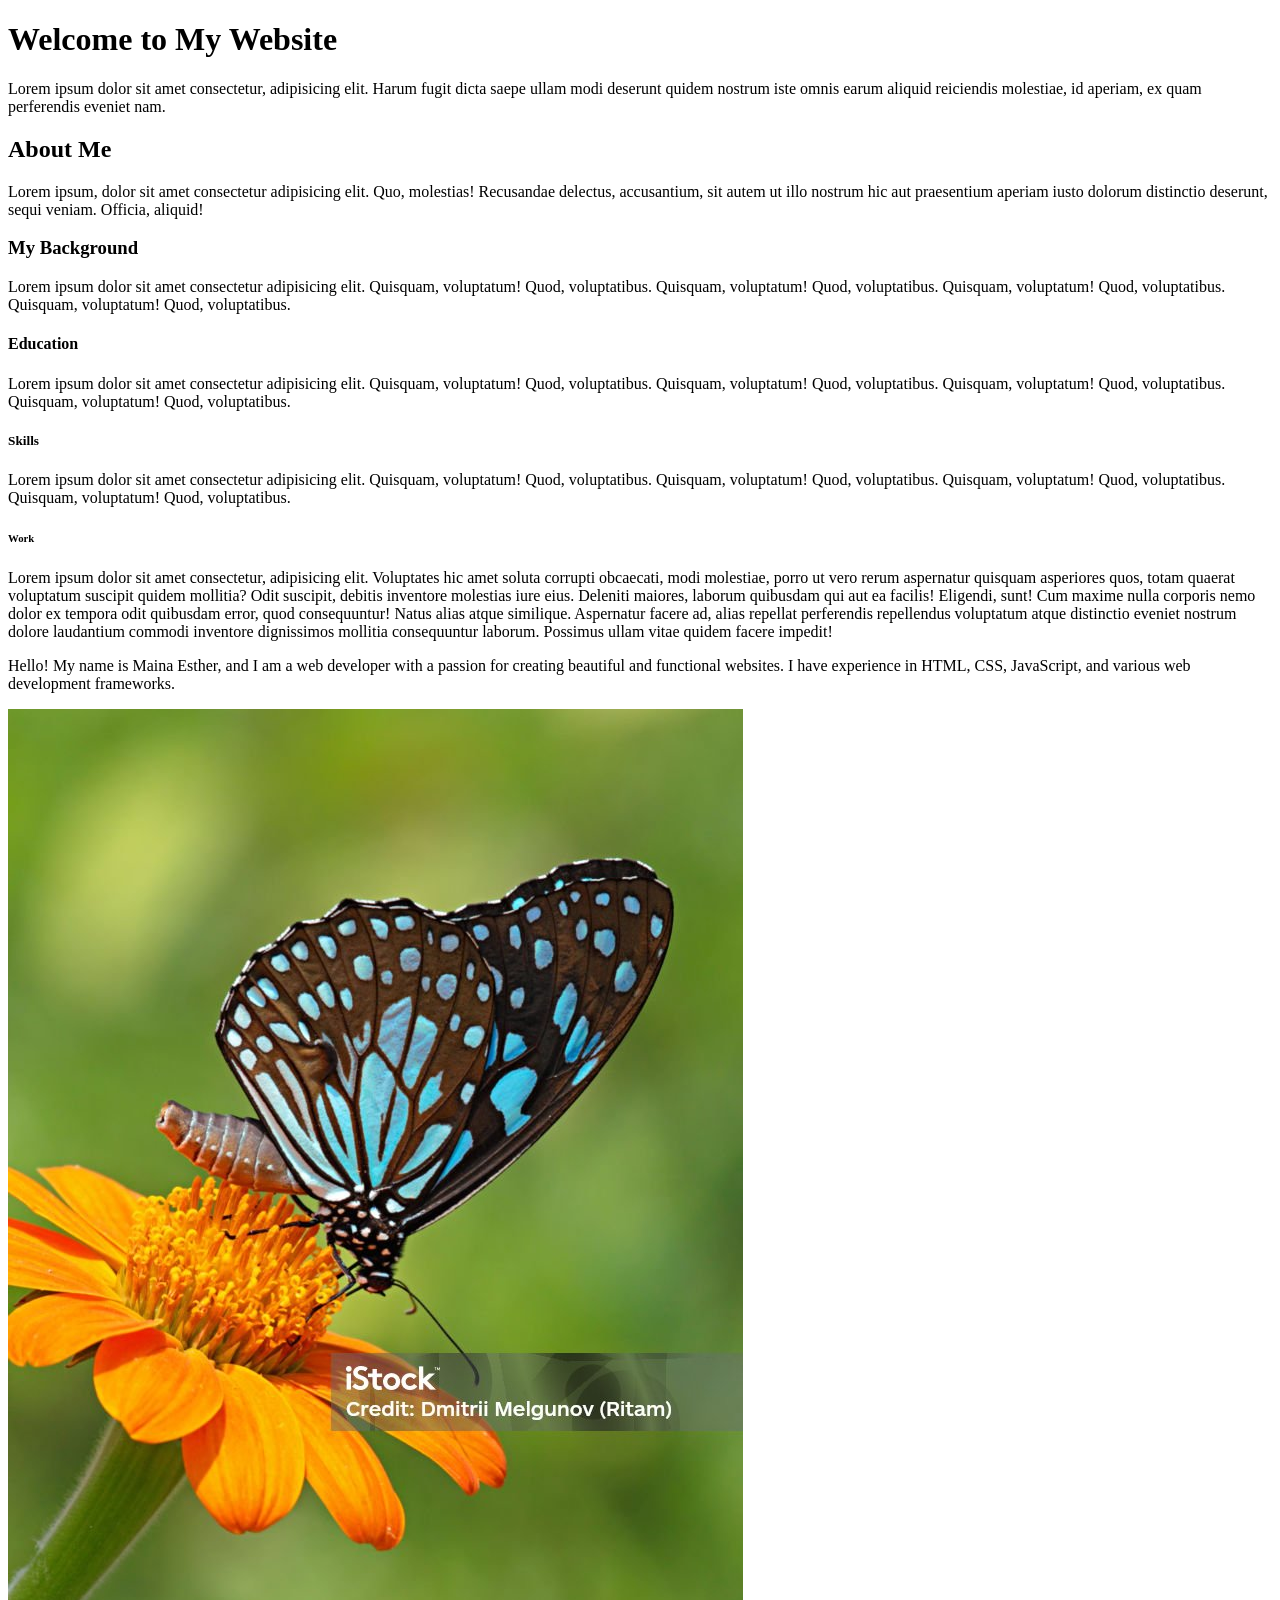
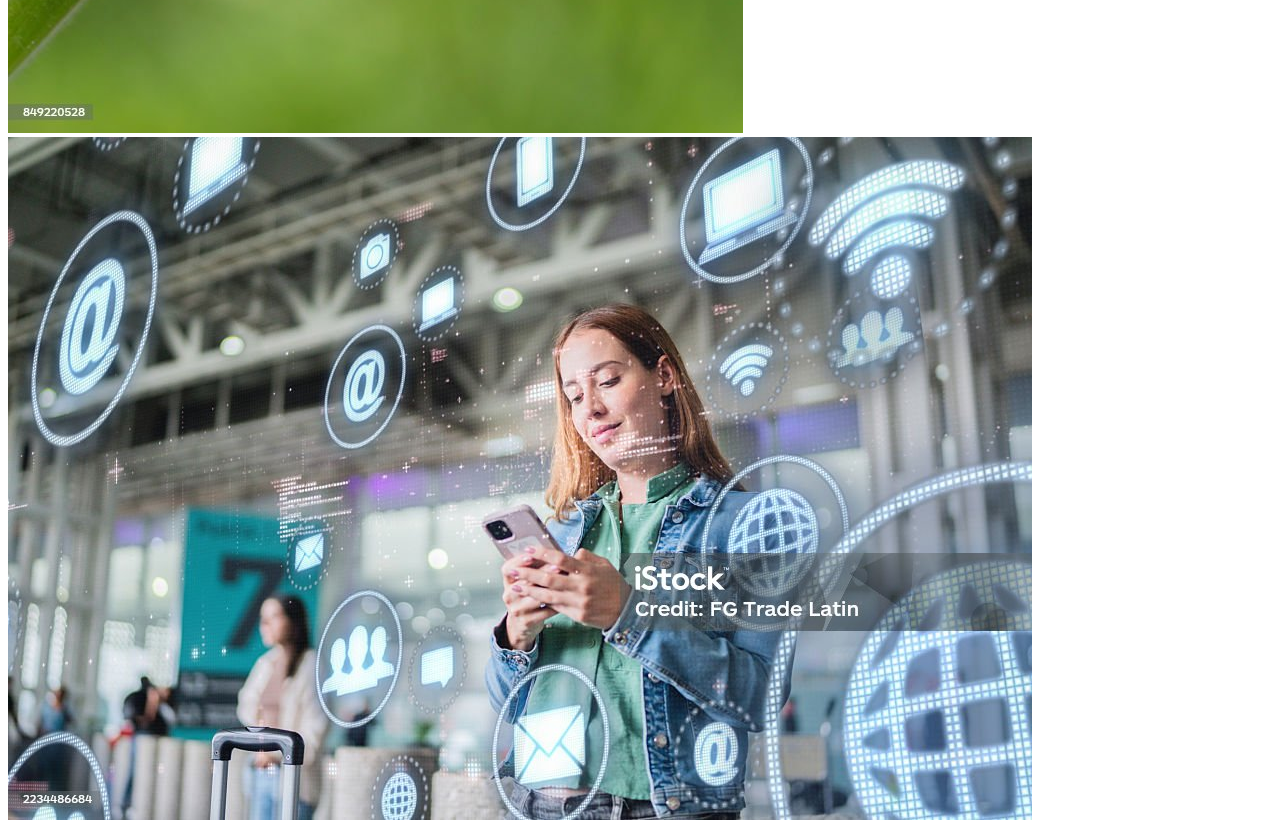
<file: Index.html>
<!DOCTYPE html>
<html lang="en">

<head>
    <meta charset="UTF-8">
    <meta name="viewport" content="width=device-width, initial-scale=1.0">
    <title>Document</title>
</head>

<body>
    <h1>Welcome to My Website</h1>
    <p>Lorem ipsum dolor sit amet consectetur, adipisicing elit. Harum fugit dicta saepe ullam modi deserunt quidem
        nostrum iste omnis earum aliquid reiciendis molestiae, id aperiam, ex quam perferendis eveniet nam.</p>
    <h2>About Me</h2>
    <p>Lorem ipsum, dolor sit amet consectetur adipisicing elit. Quo, molestias! Recusandae delectus, accusantium, sit
        autem ut illo nostrum hic aut praesentium aperiam iusto dolorum distinctio deserunt, sequi veniam. Officia,
        aliquid!</p>
    <h3>My Background</h3>
    <p>Lorem ipsum dolor sit amet consectetur adipisicing elit. Quisquam, voluptatum! Quod, voluptatibus. Quisquam,
        voluptatum! Quod, voluptatibus. Quisquam, voluptatum! Quod, voluptatibus. Quisquam, voluptatum! Quod,
        voluptatibus.</p>
    <h4>Education</h4>
    <p>Lorem ipsum dolor sit amet consectetur adipisicing elit. Quisquam, voluptatum! Quod, voluptatibus. Quisquam,
        voluptatum! Quod, voluptatibus. Quisquam, voluptatum! Quod, voluptatibus. Quisquam, voluptatum! Quod,
        voluptatibus.</p>
    <h5>Skills</h5>
    <p>Lorem ipsum dolor sit amet consectetur adipisicing elit. Quisquam, voluptatum! Quod, voluptatibus. Quisquam,
        voluptatum! Quod, voluptatibus. Quisquam, voluptatum! Quod, voluptatibus. Quisquam, voluptatum! Quod,
        voluptatibus.</p>
    <h6>Work</h6>
    <p>Lorem ipsum dolor sit amet consectetur, adipisicing elit. Voluptates hic amet soluta corrupti obcaecati, modi
        molestiae, porro ut vero rerum aspernatur quisquam asperiores quos, totam quaerat voluptatum suscipit quidem
        mollitia?
        Odit suscipit, debitis inventore molestias iure eius. Deleniti maiores, laborum quibusdam qui aut ea facilis!
        Eligendi, sunt! Cum maxime nulla corporis nemo dolor ex tempora odit quibusdam error, quod consequuntur!
        Natus alias atque similique. Aspernatur facere ad, alias repellat perferendis repellendus voluptatum atque
        distinctio eveniet nostrum dolore laudantium commodi inventore dignissimos mollitia consequuntur laborum.
        Possimus ullam vitae quidem facere impedit!</p>
    <p>Hello! My name is Maina Esther, and I am a web developer with a passion for creating beautiful and functional
        websites. I have experience in HTML, CSS, JavaScript, and various web development frameworks.</p>
    <!-- <img src="images/Butterfly.jpg" alt="Nature Image"> -->
    <img src="images/Butterfly.jpg" alt="Nature Image">
    <img src="images/Tech.jpg" alt="Technology Image">
    <!-- <p><strong><em>This is a bold and italic paragraph.</em></strong></p> -->

</body>

</html>
</file>
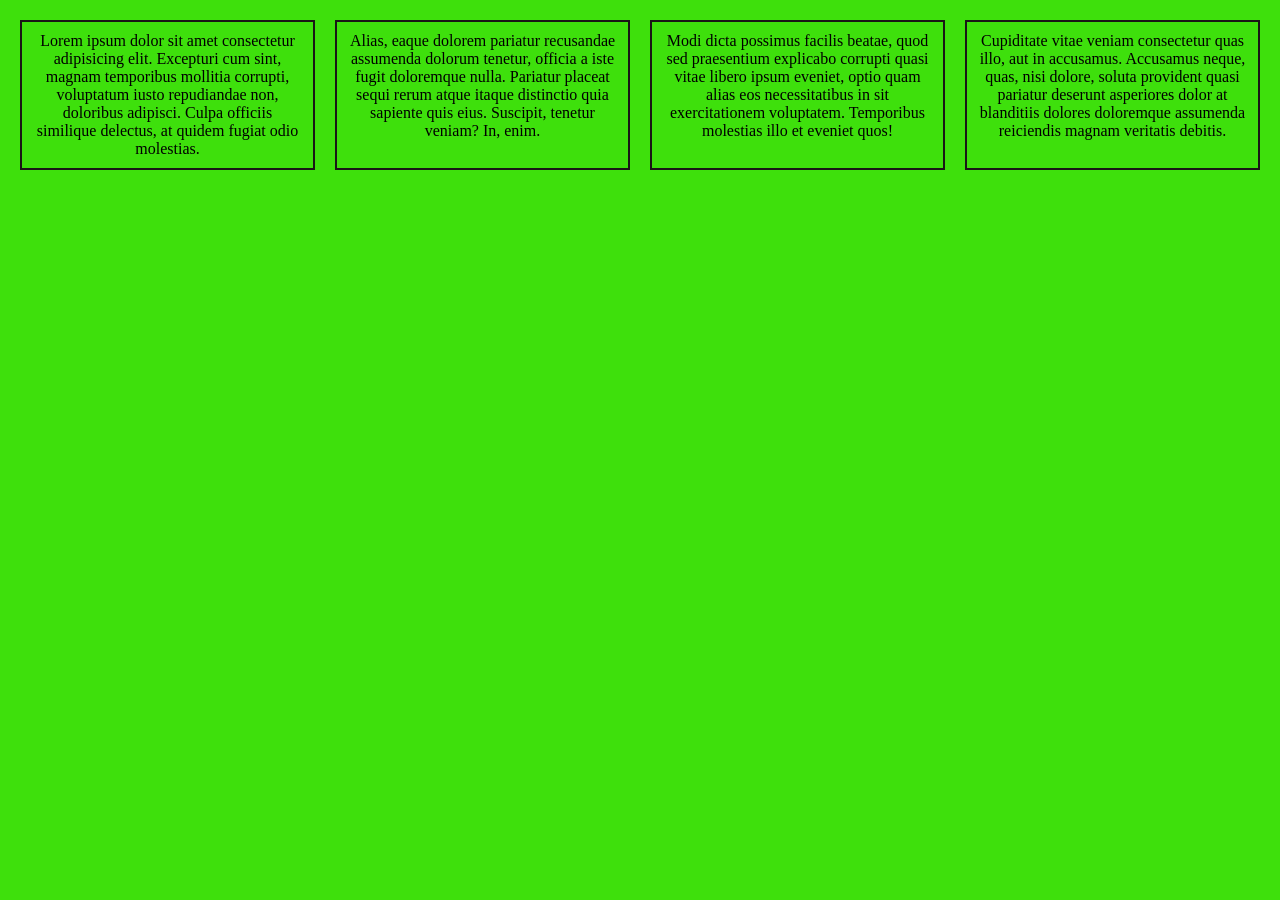
<file: css.html>
<!DOCTYPE html>
<html lang="en">

<head>
    <meta charset="UTF-8">
    <meta name="viewport" content="width=, initial-scale=1.0">
    <title>Queries</title>
    <link rel="stylesheet" href="css/styles.css">
</head>

<body>
    <div class="row">
        <div class="col">
            <p>Lorem ipsum dolor sit amet consectetur adipisicing elit. Excepturi cum sint, magnam temporibus mollitia
                corrupti, voluptatum iusto repudiandae non, doloribus adipisci. Culpa officiis similique delectus, at
                quidem fugiat odio molestias.</p>
        </div>
        <div class="col">
            <p>Alias, eaque dolorem pariatur recusandae assumenda dolorum tenetur, officia a iste fugit doloremque
                nulla. Pariatur placeat sequi rerum atque itaque distinctio quia sapiente quis eius. Suscipit, tenetur
                veniam? In, enim.</p>
        </div>
        <div class="col">
            <p>Modi dicta possimus facilis beatae, quod sed praesentium explicabo corrupti quasi vitae libero ipsum
                eveniet, optio quam alias eos necessitatibus in sit exercitationem voluptatem. Temporibus molestias illo
                et eveniet quos!</p>
        </div>
        <div class="col">
            <p>Cupiditate vitae veniam consectetur quas illo, aut in accusamus. Accusamus neque, quas, nisi dolore,
                soluta provident quasi pariatur deserunt asperiores dolor at blanditiis dolores doloremque assumenda
                reiciendis magnam veritatis debitis.</p>
        </div>

    </div>

</body>

</html>
</file>
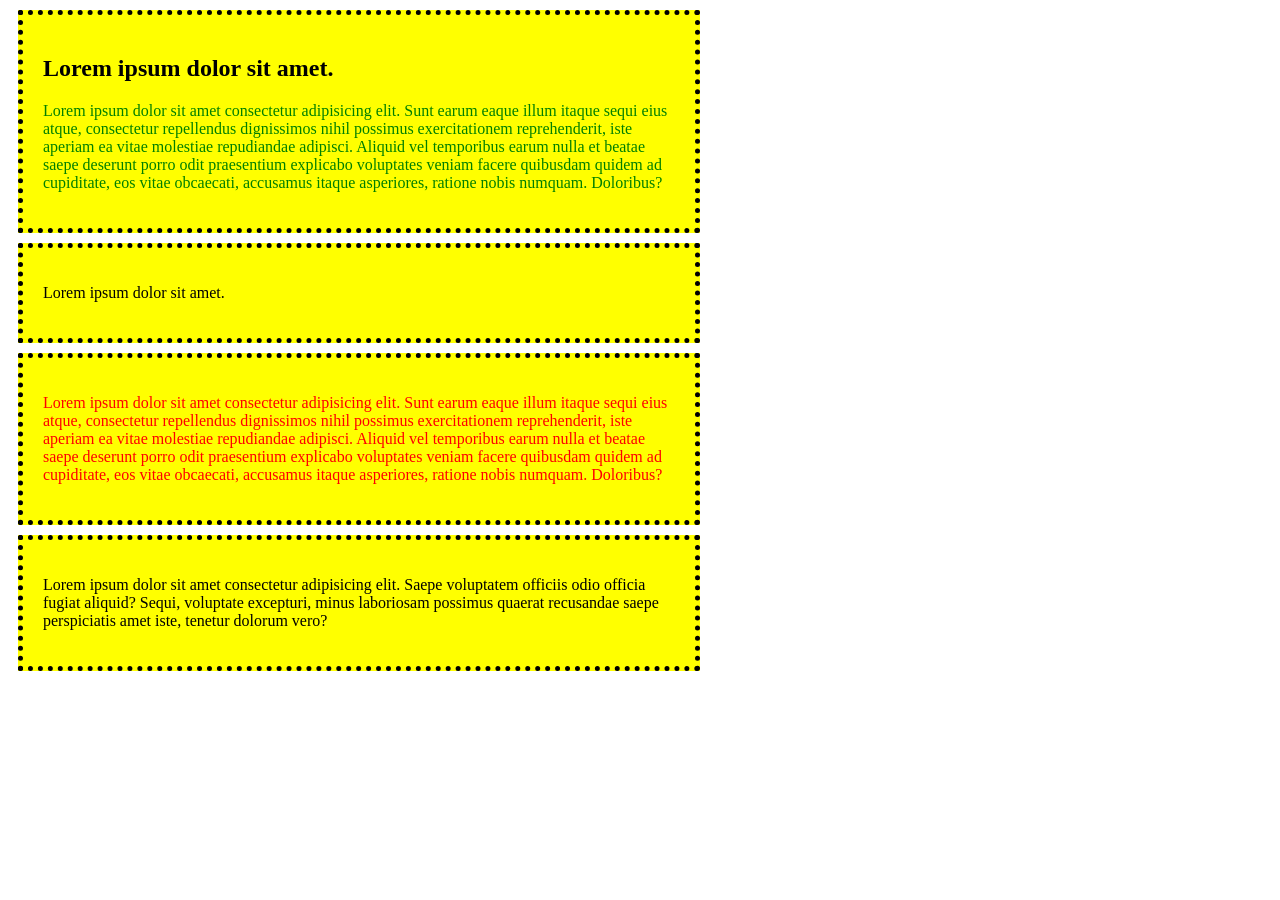
<file: divs.html>
<!DOCTYPE html>
<html lang="en">

<head>
    <meta charset="UTF-8">
    <meta name="viewport" content="width=device-width, initial-scale=1.0">
    <title>Divs</title>
    <style>
        div {
            background-color: yellow;
            padding: 20px;
            margin: 10px;
            border: 5px dotted black;
            width: 50%;

            #xyz {
                color: green;
            }

            #zzz {
                color: red;
            }
        }
    </style>

</head>

<body>
    <div>
        <!-- Inline css -->
        <h2>Lorem ipsum dolor sit amet.</h2>
        <p id="xyz">Lorem ipsum dolor sit amet consectetur adipisicing elit. Sunt earum eaque illum itaque
            sequi eius atque,
            consectetur repellendus dignissimos nihil possimus exercitationem reprehenderit, iste aperiam ea vitae
            molestiae
            repudiandae adipisci.
            Aliquid vel temporibus earum nulla et beatae saepe deserunt porro odit praesentium explicabo voluptates
            veniam
            facere quibusdam quidem ad cupiditate, eos vitae obcaecati, accusamus itaque asperiores, ratione nobis
            numquam.
            Doloribus?</p>
    </div>
    <div>
        <p>Lorem ipsum dolor sit amet.</p>
    </div>
    <div>
        <p id="zzz">Lorem ipsum dolor sit amet consectetur adipisicing elit. Sunt earum eaque illum
            itaque sequi eius atque,
            consectetur repellendus dignissimos nihil possimus exercitationem reprehenderit, iste aperiam ea vitae
            molestiae repudiandae adipisci.
            Aliquid vel temporibus earum nulla et beatae saepe deserunt porro odit praesentium explicabo voluptates
            veniam facere quibusdam quidem ad cupiditate, eos vitae obcaecati, accusamus itaque asperiores, ratione
            nobis numquam. Doloribus?</p>
    </div>
    <div>
        <p>Lorem ipsum dolor sit amet consectetur adipisicing elit. Saepe voluptatem
            officiis odio officia fugiat
            aliquid? Sequi, voluptate excepturi, minus laboriosam possimus quaerat recusandae saepe perspiciatis
            amet iste, tenetur dolorum vero?</p>
    </div>
</body>

</html>
</file>
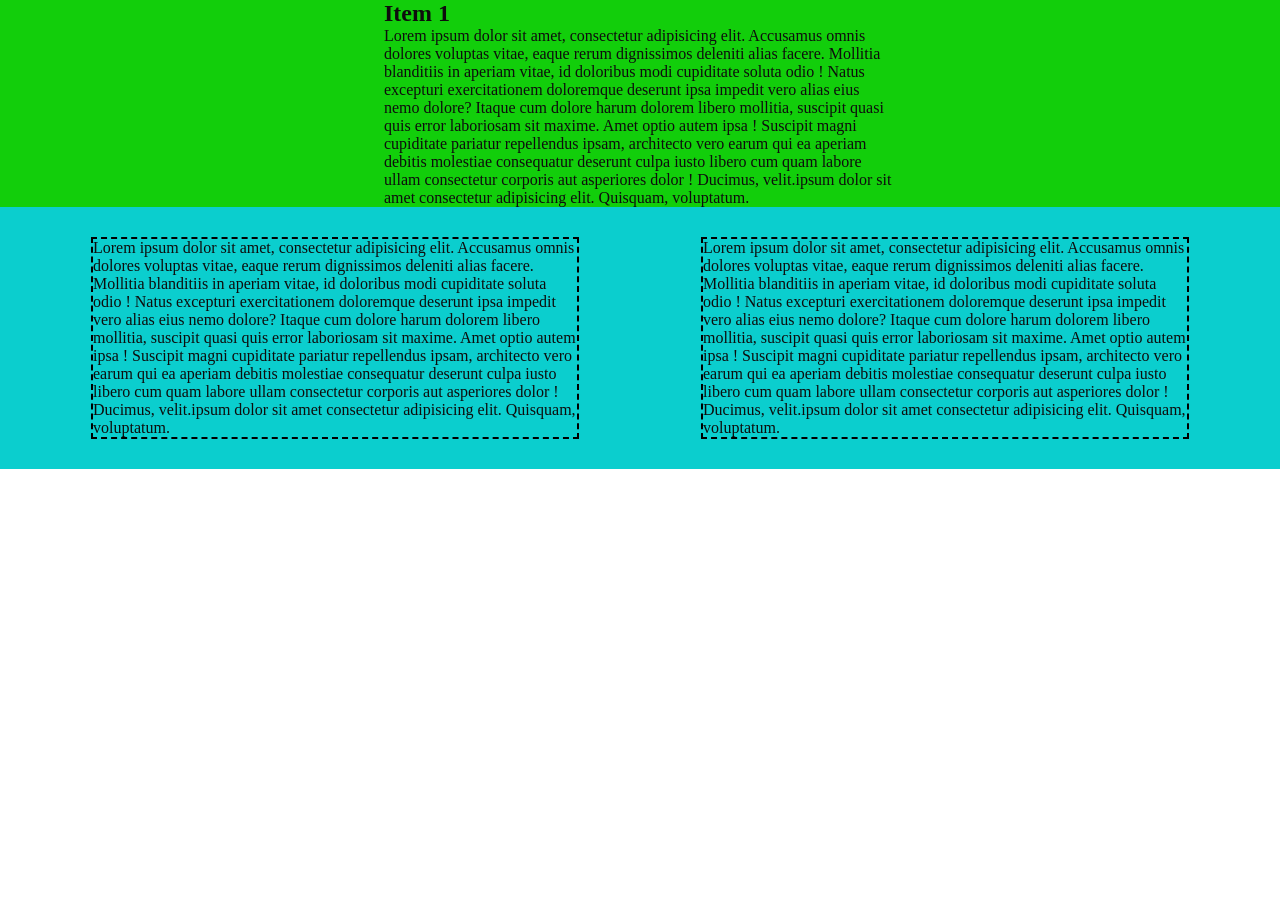
<file: flex.html>
<!DOCTYPE html>
<html lang="en">

<head>
    <meta charset="UTF-8">
    <meta name="viewport" content="width=device-width, initial-scale=1.0">
    <title>Document</title>
    <style>
        * {
            margin: 0;
            padding: 0;
            box-sizing: border-box;
        }

        .container-1 {
            background-color: #12ce0b;
            color: #0e0d0d;
            display: flex;
            justify-content: center;

        }

        .item-1 {
            width: 40%;
        }

        .container-2 {
            background-color: #0bcece;
            color: #0e0d0d;
            display: flex;
            padding: 30px;
            justify-content: space-around;

        }

        .item-2 {
            border: 2px dashed black;
            width: 40%;
        }
    </style>
</head>

<body>
    <div class="container-1">
        <div class="item-1">
            <h2>Item 1</h2>
            <p>Lorem ipsum dolor sit amet,
                consectetur adipisicing elit. Accusamus omnis dolores voluptas vitae,
                eaque rerum dignissimos deleniti alias facere. Mollitia blanditiis in aperiam vitae,
                id doloribus modi cupiditate soluta odio ! Natus excepturi exercitationem doloremque deserunt ipsa
                impedit vero alias eius nemo dolore? Itaque cum dolore harum dolorem libero mollitia,
                suscipit quasi quis error laboriosam sit maxime. Amet optio autem ipsa ! Suscipit magni cupiditate
                pariatur repellendus ipsam,
                architecto vero earum qui ea aperiam debitis molestiae consequatur deserunt culpa iusto libero cum quam
                labore ullam consectetur corporis aut asperiores dolor ! Ducimus,
                velit.ipsum dolor sit amet consectetur adipisicing elit. Quisquam,
                voluptatum.</p>
        </div>
    </div>
    <div class="container-2">
        <div class="item-2">
            <p>Lorem ipsum dolor sit amet,
                consectetur adipisicing elit. Accusamus omnis dolores voluptas vitae,
                eaque rerum dignissimos deleniti alias facere. Mollitia blanditiis in aperiam vitae,
                id doloribus modi cupiditate soluta odio ! Natus excepturi exercitationem doloremque deserunt ipsa
                impedit vero alias eius nemo dolore? Itaque cum dolore harum dolorem libero mollitia,
                suscipit quasi quis error laboriosam sit maxime. Amet optio autem ipsa ! Suscipit magni cupiditate
                pariatur repellendus ipsam,
                architecto vero earum qui ea aperiam debitis molestiae consequatur deserunt culpa iusto libero cum quam
                labore ullam consectetur corporis aut asperiores dolor ! Ducimus,
                velit.ipsum dolor sit amet consectetur adipisicing elit. Quisquam,
                voluptatum.</p>
        </div>
        <div class="item-2">
            <p>Lorem ipsum dolor sit amet,
                consectetur adipisicing elit. Accusamus omnis dolores voluptas vitae,
                eaque rerum dignissimos deleniti alias facere. Mollitia blanditiis in aperiam vitae,
                id doloribus modi cupiditate soluta odio ! Natus excepturi exercitationem doloremque deserunt ipsa
                impedit vero alias eius nemo dolore? Itaque cum dolore harum dolorem libero mollitia,
                suscipit quasi quis error laboriosam sit maxime. Amet optio autem ipsa ! Suscipit magni cupiditate
                pariatur repellendus ipsam,
                architecto vero earum qui ea aperiam debitis molestiae consequatur deserunt culpa iusto libero cum quam
                labore ullam consectetur corporis aut asperiores dolor ! Ducimus,
                velit.ipsum dolor sit amet consectetur adipisicing elit. Quisquam,
                voluptatum.</p>
        </div>
    </div>
</body>

</html>
<!--Pushing to git hub
 git status
 git init
 git config --global user.name "Esther Maina"
 git config --global user.email "esthermaina378@gmail.com"
 git add .
 git commit -m "HTMl CSS"
 Copy the link from github and paste it in the terminal
 git remote add origin https://github.com/esthermaina378/html_basics.git
 master is the default branch name, if you have changed it to main, use main instead of master
    git push -u origin master
  -->
</file>
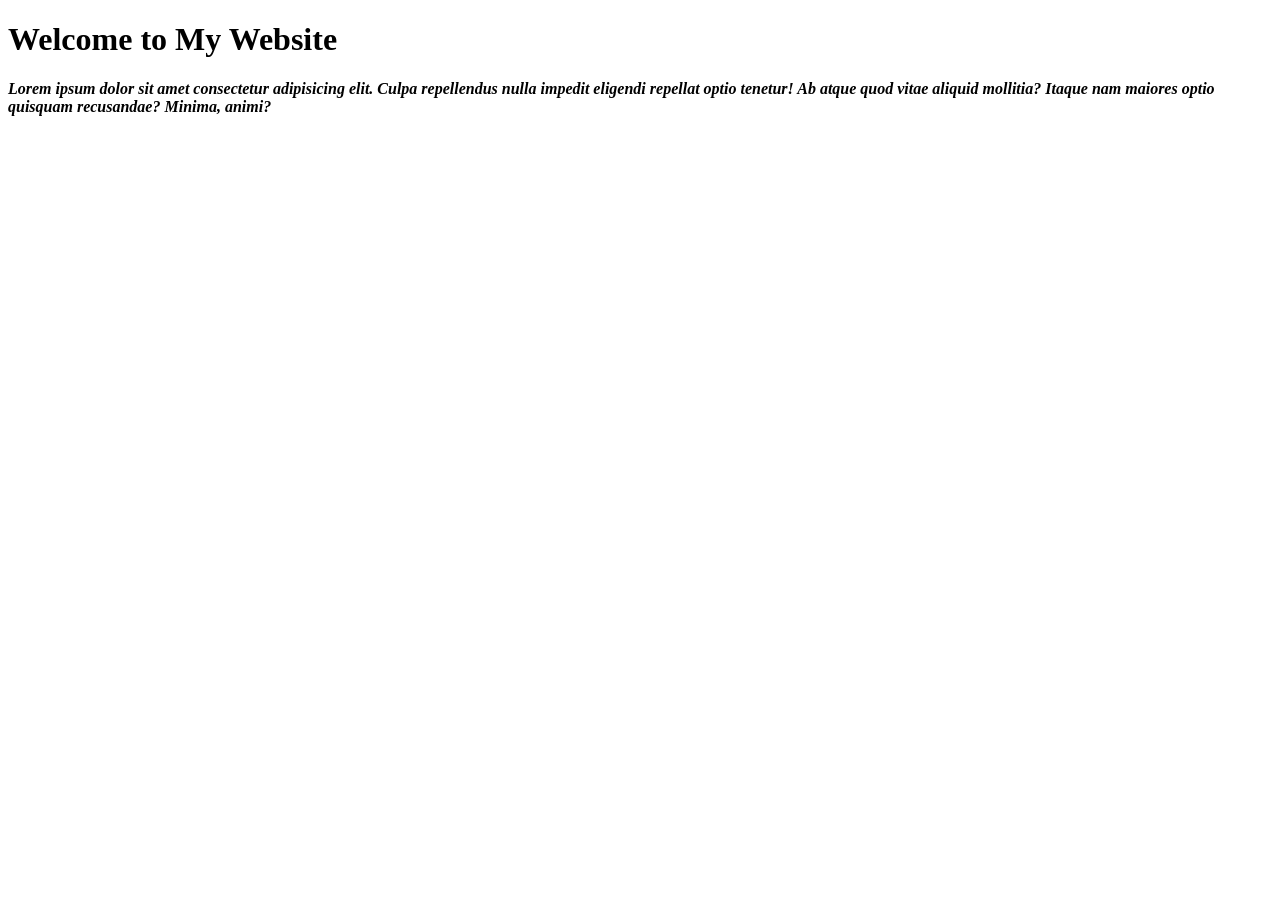
<file: Sample.html>
<!DOCTYPE html>
<html lang="en">

<head>
    <meta charset="UTF-8">
    <meta name="viewport" content="width=device-width, initial-scale=1.0">
    <title>Document Sample</title>
</head>

<body>
    <h1>Welcome to My Website</h1>
    <p><b><i>Lorem ipsum dolor sit amet consectetur adipisicing elit. Culpa repellendus nulla impedit eligendi repellat
                optio tenetur! Ab atque quod vitae aliquid mollitia? Itaque nam maiores optio quisquam recusandae?
                Minima, animi?</i></b></p>
</body>
</file>
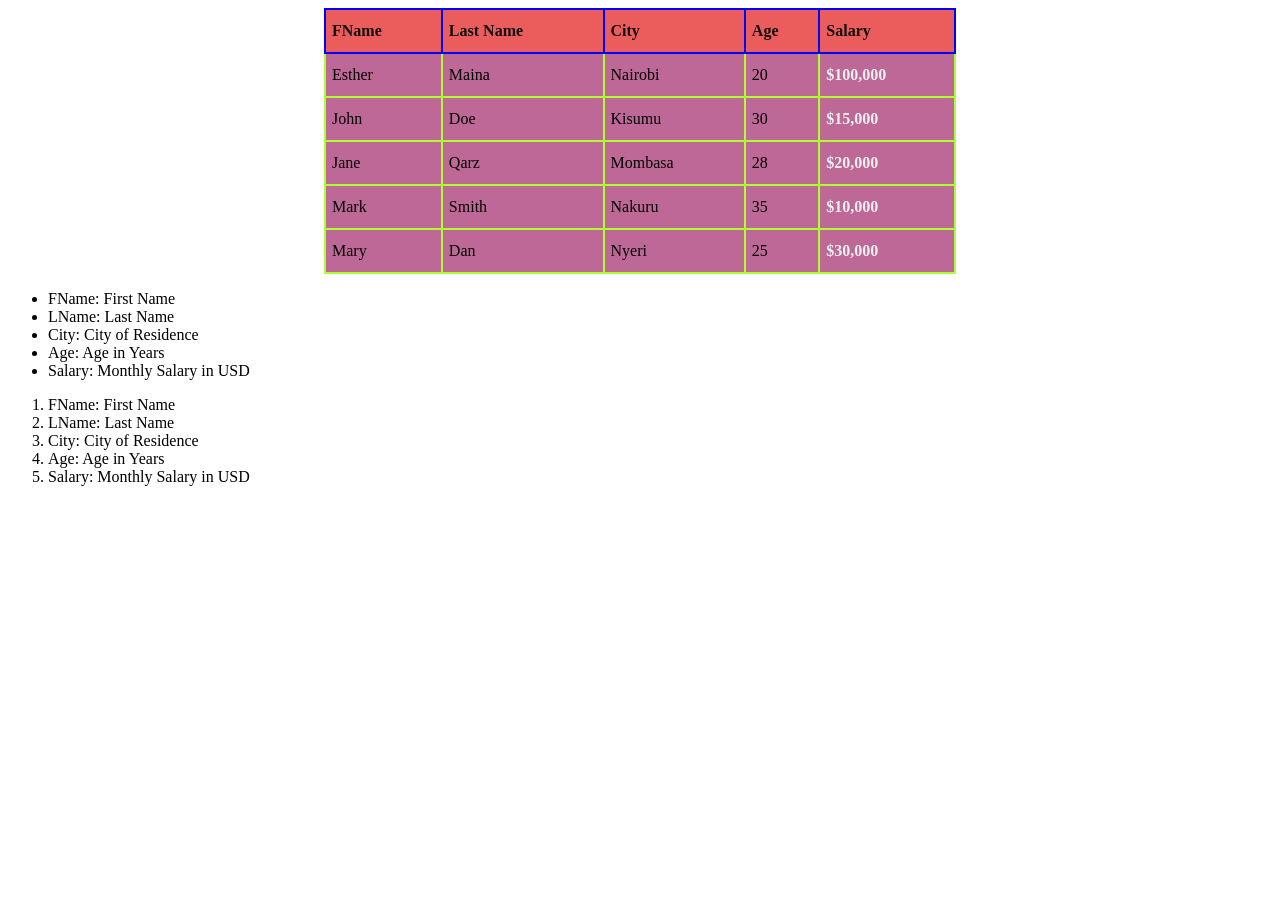
<file: tables.html>
<!DOCTYPE html>
<html lang="en">

<head>
    <meta charset="UTF-8">
    <meta name="viewport" content="width=device-width, initial-scale=1.0">
    <title>Tables</title>
    <style>
        body {
            font-family: 'Times New Roman', Times, serif;
        }

        table {
            width: 50%;
            border: 2px solid black;
            margin: auto;
            border-collapse: collapse;
        }

        th {
            color: #160e0e;
            border: 2px solid blue;
            padding: 12px 6px;
            text-align: left;
            background-color: #eb5d5d;
        }

        td {
            border: 2px solid greenyellow;
            color: black;
            padding: 12px 6px;
            text-align: left;
            background-color: #be6897;
        }

        .Salary {
            color: #eaf1ef;
            font-weight: bold;

        }
    </style>
</head>

<body>
    <table>
        <thead>
            <tr>
                <th>FName</th>
                <th>Last Name</th>
                <th>City</th>
                <th>Age</th>
                <th>Salary</th>
            </tr>
        </thead>
        <tbody>
            <tr>
                <td>Esther</td>
                <td>Maina</td>
                <td>Nairobi</td>
                <td>20</td>
                <td class="Salary">$100,000</td>
                <!-- The class helps to target specific elements Salary -->
            </tr>

            <tr>
                <td>John</td>
                <td>Doe</td>
                <td>Kisumu</td>
                <td>30</td>
                <td class="Salary">$15,000</td>
            </tr>

            <tr>
                <td>Jane</td>
                <td>Qarz</td>
                <td>Mombasa</td>
                <td>28</td>
                <td class="Salary">$20,000</td>
            </tr>

            <tr>
                <td>Mark</td>
                <td>Smith</td>
                <td>Nakuru</td>
                <td>35</td>
                <td class="Salary">$10,000</td>
            </tr>
            <tr>
                <td>Mary</td>
                <td>Dan</td>
                <td>Nyeri</td>
                <td>25</td>
                <td class="Salary">$30,000</td>
            </tr>
        </tbody>
    </table>
    <!-- Unordered List -->
    <ul>
        <li>FName: First Name</li>
        <li>LName: Last Name</li>
        <li>City: City of Residence</li>
        <li>Age: Age in Years</li>
        <li>Salary: Monthly Salary in USD</li>

    </ul>
    <ol>
        <li>FName: First Name</li>
        <li>LName: Last Name</li>
        <li>City: City of Residence</li>
        <li>Age: Age in Years</li>
        <li>Salary: Monthly Salary in USD</li>
    </ol>
</body>

</html>
</file>
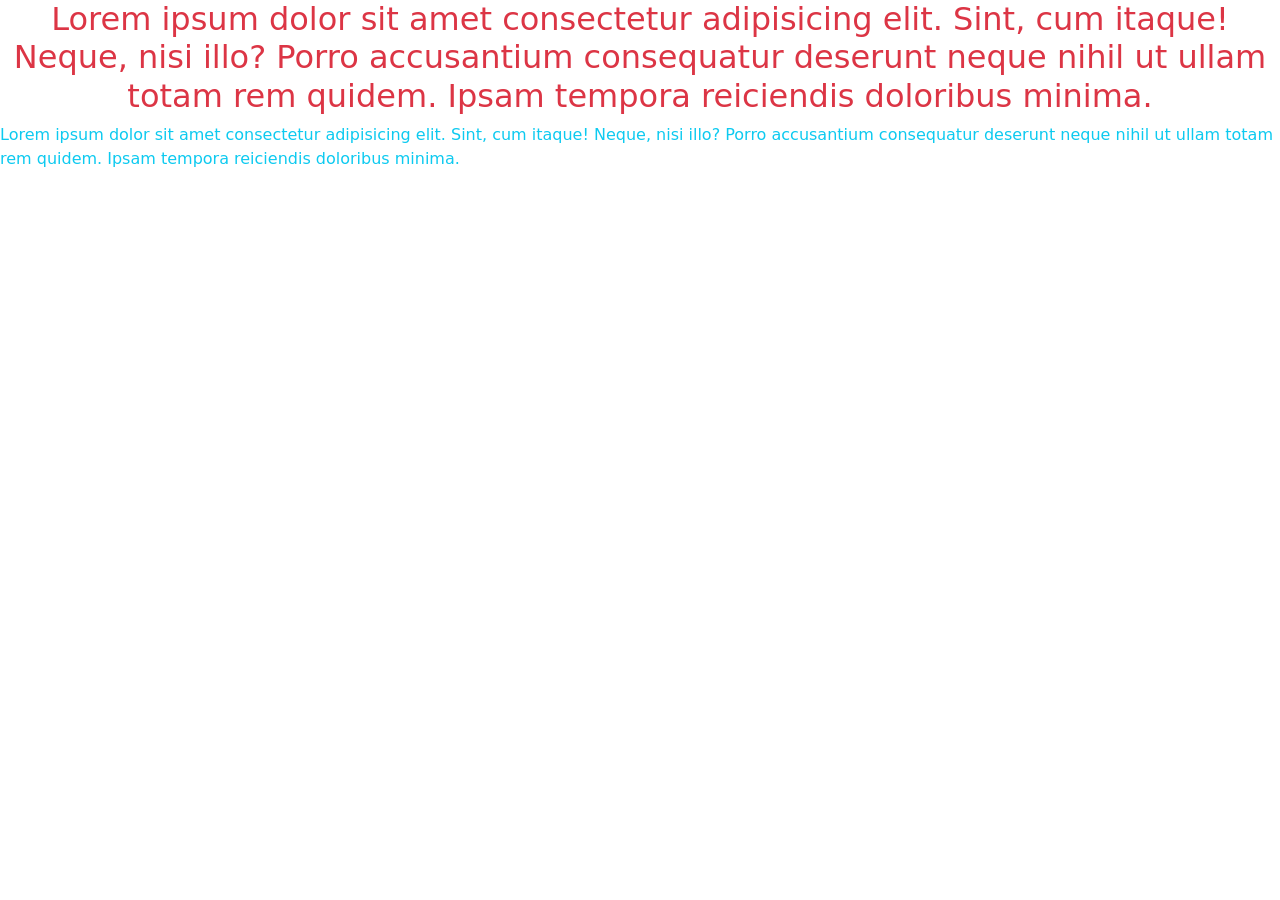
<file: css/bootstrapintro.html>
<!DOCTYPE html>
<html lang="en">

<head>
    <meta charset="UTF-8">
    <meta name="viewport" content="width=device-width, initial-scale=1.0">
    <title>Bootstrap Intro</title>
    <!-- Latest compiled and minified CSS -->
    <link href="https://cdn.jsdelivr.net/npm/bootstrap@5.3.8/dist/css/bootstrap.min.css" rel="stylesheet">

    <!-- Latest compiled JavaScript -->
    <script src="https://cdn.jsdelivr.net/npm/bootstrap@5.3.8/dist/js/bootstrap.bundle.min.js"></script>
</head>

<body>
    <h2 class="text-danger text-center">Lorem ipsum dolor sit amet consectetur adipisicing elit. Sint, cum itaque!
        Neque, nisi illo? Porro accusantium
        consequatur deserunt neque nihil ut ullam totam rem quidem. Ipsam tempora reiciendis doloribus minima.</h2>
    <p class="text-info bg.danger">Lorem ipsum dolor sit amet consectetur adipisicing elit. Sint, cum itaque! Neque,
        nisi illo? Porro accusantium
        consequatur deserunt neque nihil ut ullam totam rem quidem. Ipsam tempora reiciendis doloribus minima.</p>

</body>

</html>
</file>
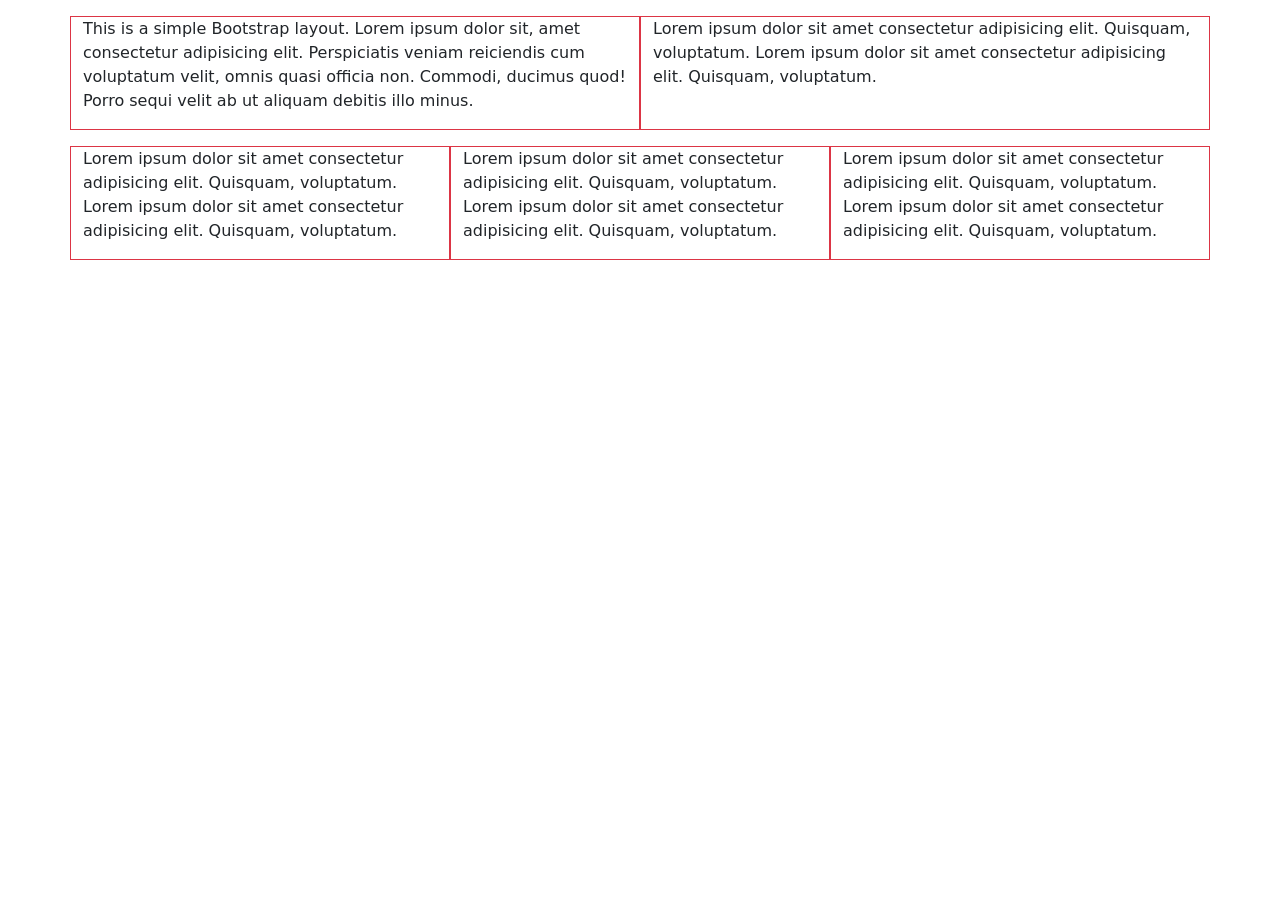
<file: css/bs_layout.html>
<!DOCTYPE html>
<html lang="en">

<head>
    <meta charset="UTF-8">
    <meta name="viewport" content="width=device-width, initial-scale=1.0">
    <title>Layout</title>
    <link href="https://cdn.jsdelivr.net/npm/bootstrap@5.3.8/dist/css/bootstrap.min.css" rel="stylesheet">
</head>

<body>
    <!-- Container -->
    <div class="container">
        <!-- Row -->
        <div class="row mt-3">
            <!-- col -->
            <div class="col-6 border border-danger">
                <p>This is a simple Bootstrap layout. Lorem ipsum dolor sit, amet consectetur adipisicing elit.
                    Perspiciatis veniam reiciendis cum voluptatum velit, omnis quasi officia non. Commodi, ducimus quod!
                    Porro sequi velit ab ut aliquam debitis illo minus.</p>
            </div>
            <div class="col-6 border border-danger">
                <p>Lorem ipsum dolor sit amet consectetur adipisicing elit. Quisquam, voluptatum. Lorem ipsum dolor sit
                    amet consectetur adipisicing elit. Quisquam, voluptatum.</p>
            </div>
        </div>
    </div>
    <div class="container">
        <div class="row mt-3">
            <div class="col-4 border border-danger">
                <p>Lorem ipsum dolor sit amet consectetur adipisicing elit. Quisquam, voluptatum. Lorem ipsum dolor sit
                    amet consectetur adipisicing elit. Quisquam, voluptatum.</p>
            </div>
            <div class="col-4 border border-danger">
                <p>Lorem ipsum dolor sit amet consectetur adipisicing elit. Quisquam, voluptatum. Lorem ipsum dolor sit
                    amet consectetur adipisicing elit. Quisquam, voluptatum.</p>
            </div>
            <div class="col-4 border border-danger">
                <p>Lorem ipsum dolor sit amet consectetur adipisicing elit. Quisquam, voluptatum. Lorem ipsum dolor sit
                    amet consectetur adipisicing elit. Quisquam, voluptatum.</p>
            </div>
        </div>
    </div>
</body>

</html>
</file>
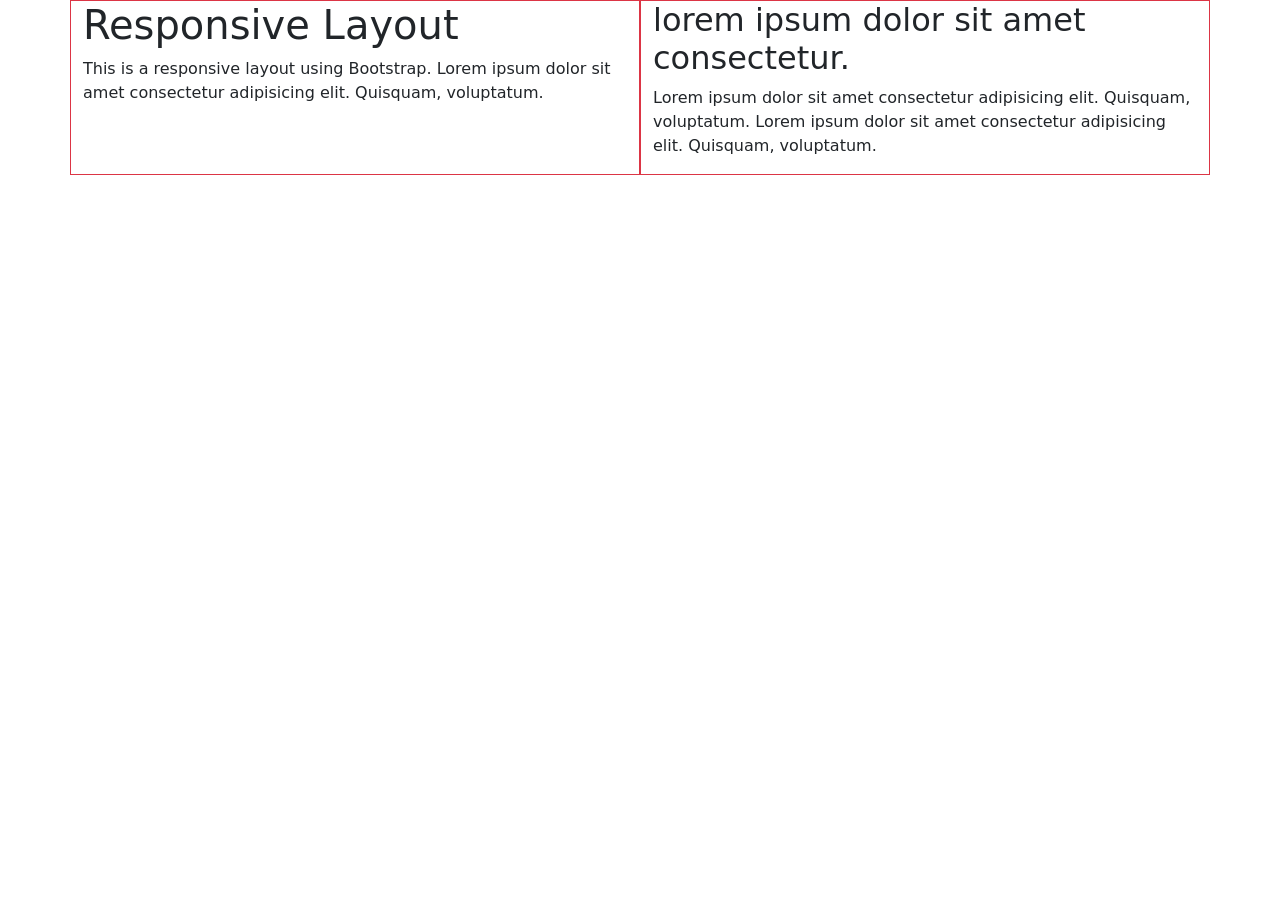
<file: css/bs_responsive.html>
<!DOCTYPE html>
<html lang="en">

<head>
    <meta charset="UTF-8">
    <meta name="viewport" content="width=device-width, initial-scale=1.0">
    <title>Responsive Layout</title>
    <link href="https://cdn.jsdelivr.net/npm/bootstrap@5.3.8/dist/css/bootstrap.min.css" rel="stylesheet">
</head>

<body>
    <!-- xs, sm, md, lg, xl -->
    <div class="container">
        <div class="row">
            <div class="col-sm-8 col-md-6 border border-danger">
                <h1>Responsive Layout</h1>
                <p>This is a responsive layout using Bootstrap. Lorem ipsum dolor sit amet consectetur adipisicing elit.
                    Quisquam, voluptatum.</p>
            </div>
            <div class="col-sm-4 col-md-6 border border-danger">
                <h2>lorem ipsum dolor sit amet consectetur.</h2>

                <p>Lorem ipsum dolor sit amet consectetur adipisicing elit. Quisquam, voluptatum. Lorem ipsum dolor sit
                    amet consectetur adipisicing elit. Quisquam, voluptatum.</p>
            </div>

        </div>
    </div>
    
</body>

</html>
</file>
<file: css/styles.css>
body {
    background-color: #3ee00c;
}

* {
    margin: 0;
    padding: 0;
}

.row {
    display: flex;
    padding: 10px;
    justify-content: space-between;
}

.col {
    width: 24%;
    flex: 1;
    padding: 10px;
    margin: 10px;
    border: 2px solid rgb(26, 22, 22);
}

p {
    text-align: center;
}

/* Media Queries */
@media screen and (min-width: 768px) and (max-width: 1023px) {
    .col {
        width: 50%;
    }

    p {
        color: rgb(8, 36, 192);
    }
}

@media screen and (max-width: 767px) {
    .col {
        width: 50%;
    }

    p {
        color: rgb(192, 8, 8);
    }
}
</file>
